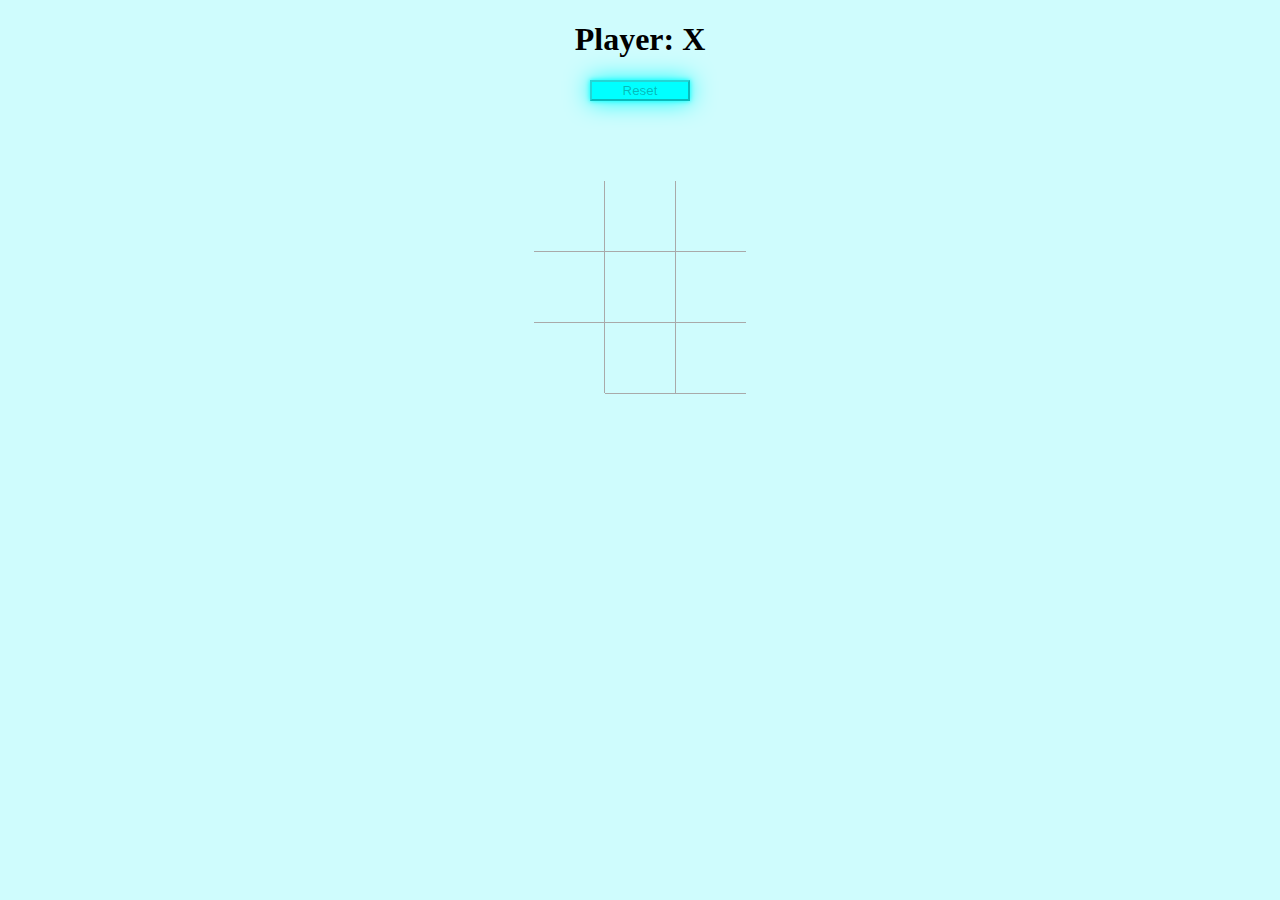
<file: index.html>
<!DOCTYPE html>
<html lang="en">
<head>
    <meta charset="UTF-8">
    <meta name="viewport" content="width=device-width, initial-scale=1.0">
    <title>Tic Tac Toe</title>
    <link rel="stylesheet" href="style.css">
</head>
<body>
    <h1>Player: <span id="player">X</span></h1>
    <button id="btnReset" disabled>Reset</button>
    <div id="game" class="container">
    </div>
    <div id="winner" class="win"></div>
    <script src="main.js" defer></script>
</body>
</html>
</file>
<file: style.css>
body {
    background-color: rgb(207, 252, 253);
}

h1 {
    text-align: center;
}

.container {
    width: 210px;
    margin: 5rem auto;
    display: grid;
    grid-template-columns: 1fr 1fr 1fr;
    grid-template-rows: 1fr 1fr 1fr;
    align-items: center;
    justify-content: center;
    text-align: center;
    font-size: 3rem;
}

.container div {
    color: black;
    border-bottom: 1px solid darkgray;
    border-right: 1px solid darkgray;
    width: 70px;
    height: 70px;
    cursor: pointer;
}

.container div:hover {
    background-color: rgba(0, 223, 231, 0.308);
}

.container div[columns = "2"] {
    border-right: none;
}

.container div[lines = "2"] {
    border-bottom: none;
}

button {
    background-color: aqua;
    display: block;
    min-width: 100px;
    margin: 0 auto;
    box-shadow: 0 0 5px cyan,
    0 0 25px cyan;
}

button:hover {
    box-shadow: 0 0 5px cyan,
    0 0 25px cyan, 0 0 50px cyan,
    0 0 100px cyan, 0 0 200px cyan;
}

.win {
    text-align: center;
    font-size: 1.5rem;
}
</file>
